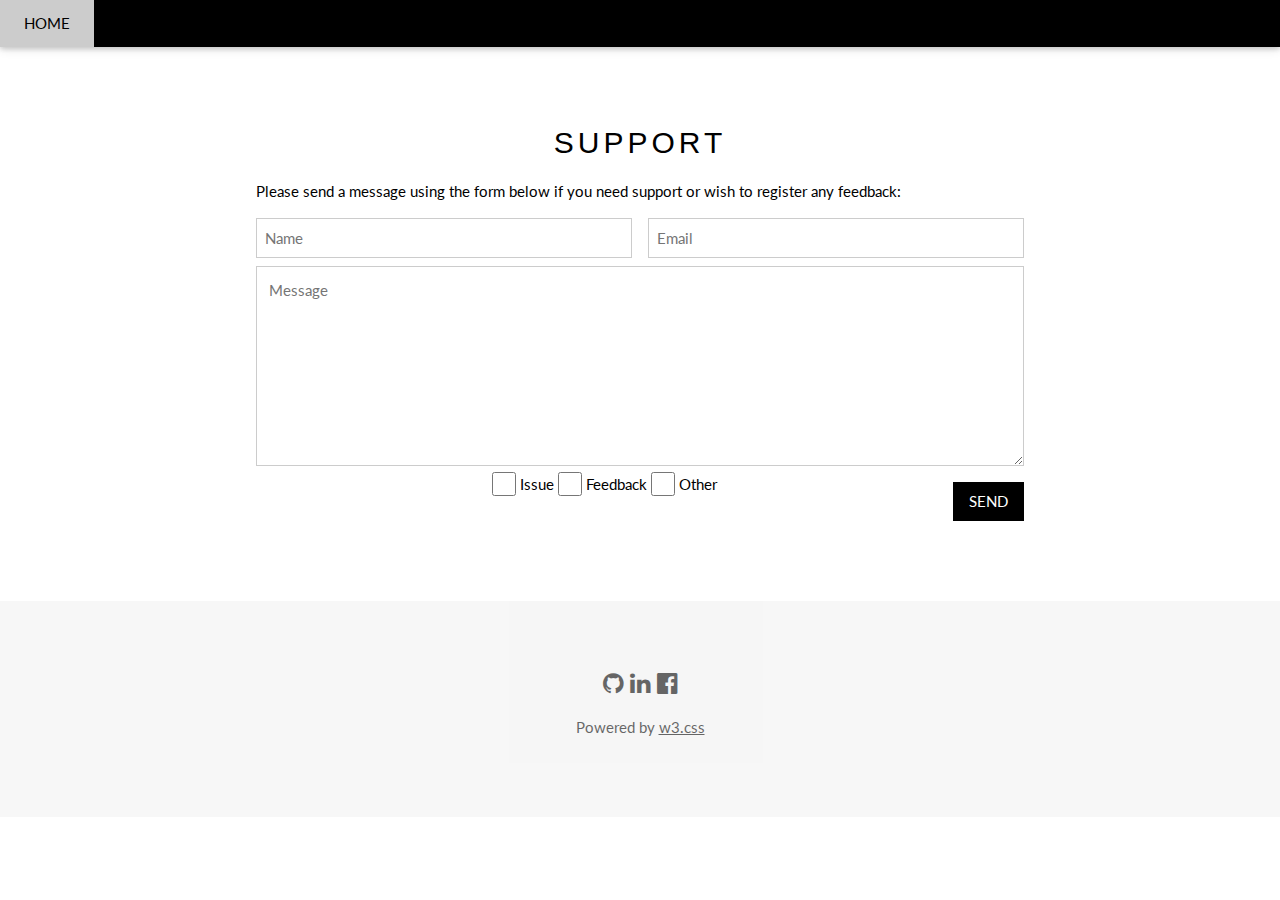
<file: html/support.html>
<!DOCTYPE html>
<html lang="en">
  <head>
    <title>Support Page - JasonStandfast.com</title>
    <meta charset="UTF-8">
    <meta name="viewport" content="width=device-width, initial-scale=1">
    <link rel="stylesheet" href="../css/w3.css">
    <link rel="stylesheet" href="../css/q-style.css">
    <link rel="stylesheet" href="https://fonts.googleapis.com/css?family=Lato">
    <link rel="stylesheet" href="https://cdnjs.cloudflare.com/ajax/libs/font-awesome/4.7.0/css/font-awesome.min.css">
      <style>
        body {font-family: "Lato", sans-serif}
      </style>
  </head>
  <body>

    <!-- Navbar -->
    <div class="w3-top">
      <div class="w3-bar w3-black w3-card">
        <a href="../index.html" class="q-uppercase w3-bar-item w3-button w3-padding-large">Home</a>
      </div>
    </div>

    <!-- Page content -->
    <div class="w3-content" style="max-width:2000px;margin-top:46px">
      
      <!-- Main Support Section -->
      <div class="w3-container w3-content w3-center w3-padding-64" style="max-width:800px" id="support">
        <h2 class="q-uppercase w3-wide">Support</h2>
        <p class="w3-justify">Please send a message using the form below if you need support or wish to register any feedback:</p>
        <div class="w3-col m12">
          <form action="../php/message.php" method="post">
            <div class="w3-row-padding" style="margin:0 -16px 8px -16px">
              <div class="w3-half">
                <input name="fullname" class="w3-input w3-border" type="text" placeholder="Name" required>
              </div>
              <div class="w3-half">
                <input name="email" class="w3-input w3-border" type="text" placeholder="Email" required>
              </div>
            </div>
            <textarea name="message" class="w3-input w3-border" placeholder="Message" style="height:200px; padding: 12px; resize: vertical;" required></textarea>
            <input name="issue" class="w3-check" type="checkbox">
            <label>Issue</label>
            <input name="feedback" class="w3-check" type="checkbox">
            <label>Feedback</label>
            <input name="other" class="w3-check" type="checkbox">
            <label>Other</label>
            <button class="w3-button w3-black w3-section w3-right q-uppercase" type="submit">Send</button>
          </form>
        </div>
      </div>

    <!-- End Page Content -->
    </div>

    <!-- Footer -->
    <footer class="w3-container w3-padding-64 w3-center w3-opacity w3-light-grey w3-xlarge">
      <a href="https://github.com/jstandfast" target="_blank"><i class="fa fa-github w3-hover-opacity"></i></a>
      <a href="https://www.linkedin.com/in/jstandfast/" target="_blank"><i class="fa fa-linkedin w3-hover-opacity"></i></a>
      <a href="https://www.facebook.com/jstandfast" target="_blank"><i class="fa fa-facebook-official w3-hover-opacity"></i></a>
      <p class="w3-medium">Powered by <a href="https://www.w3schools.com/w3css/default.asp" target="_blank">w3.css</a></p>
    </footer>

  </body>
</html>
</file>
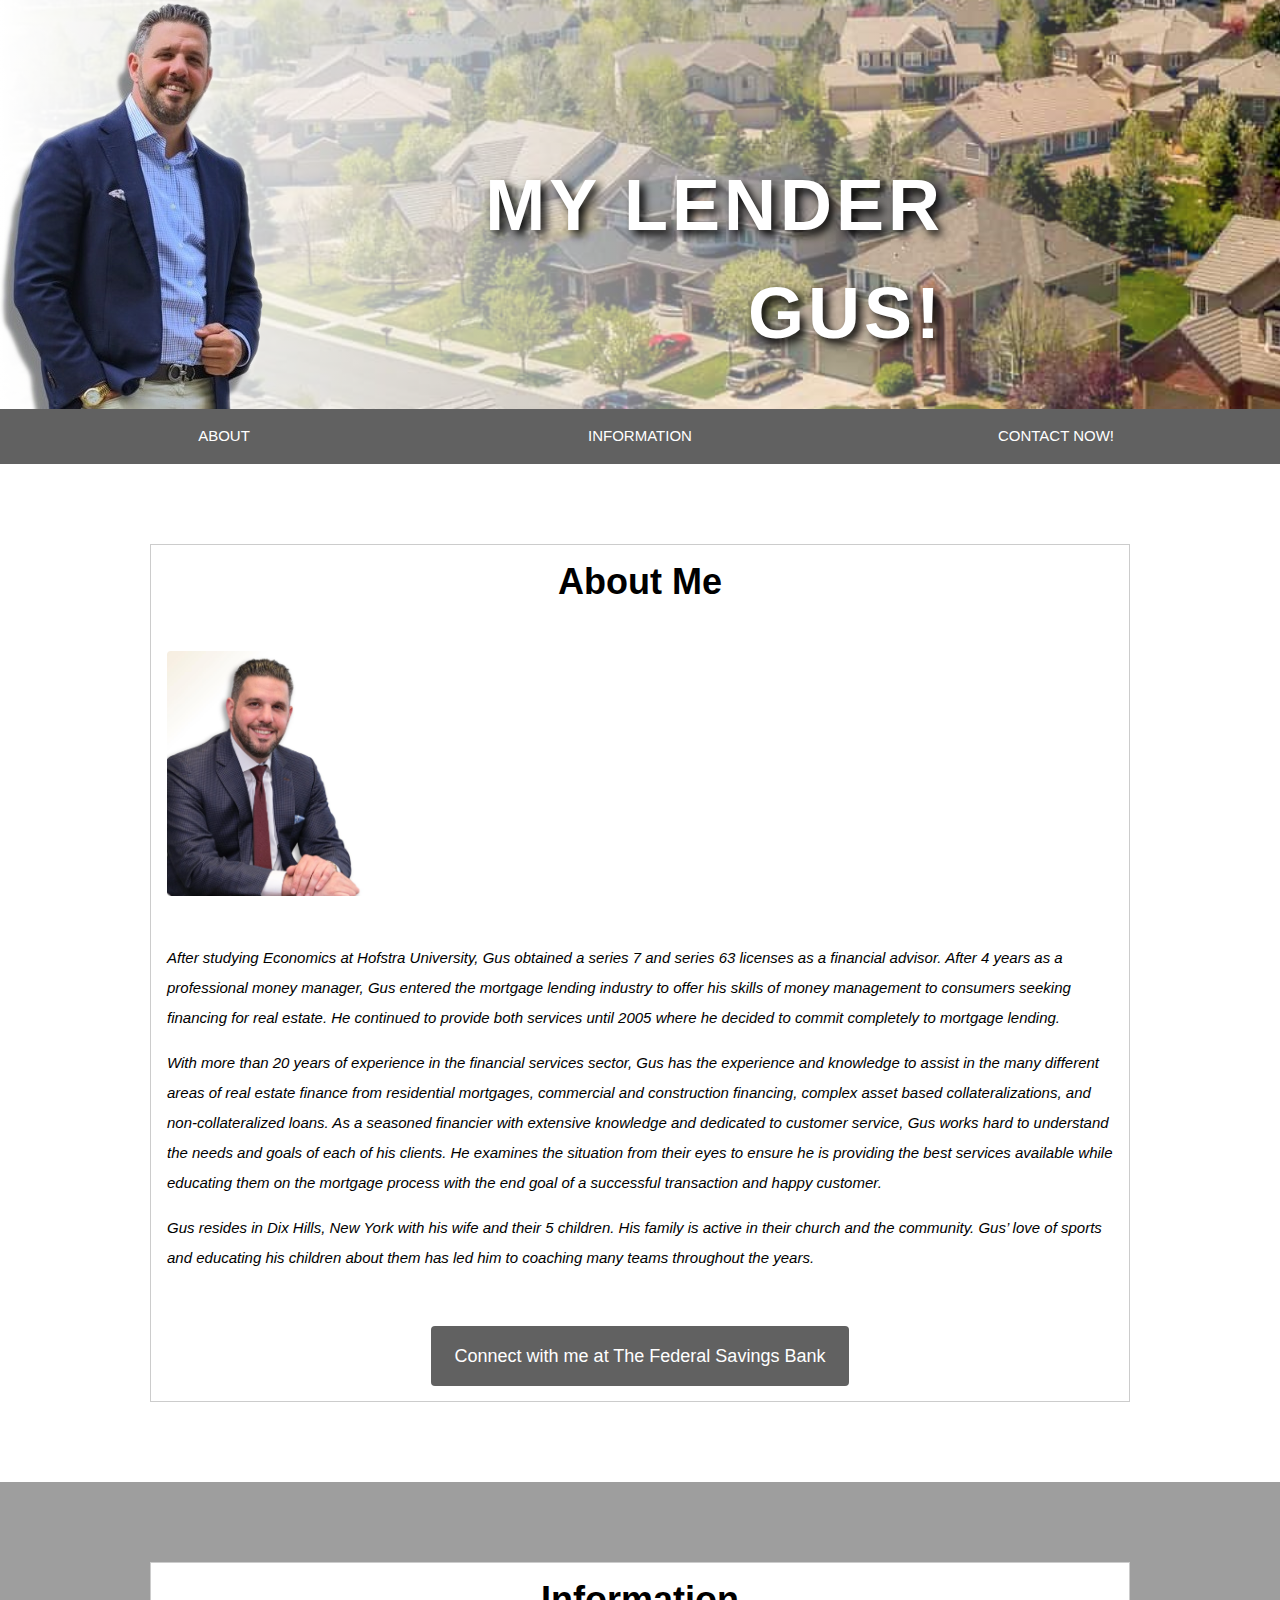
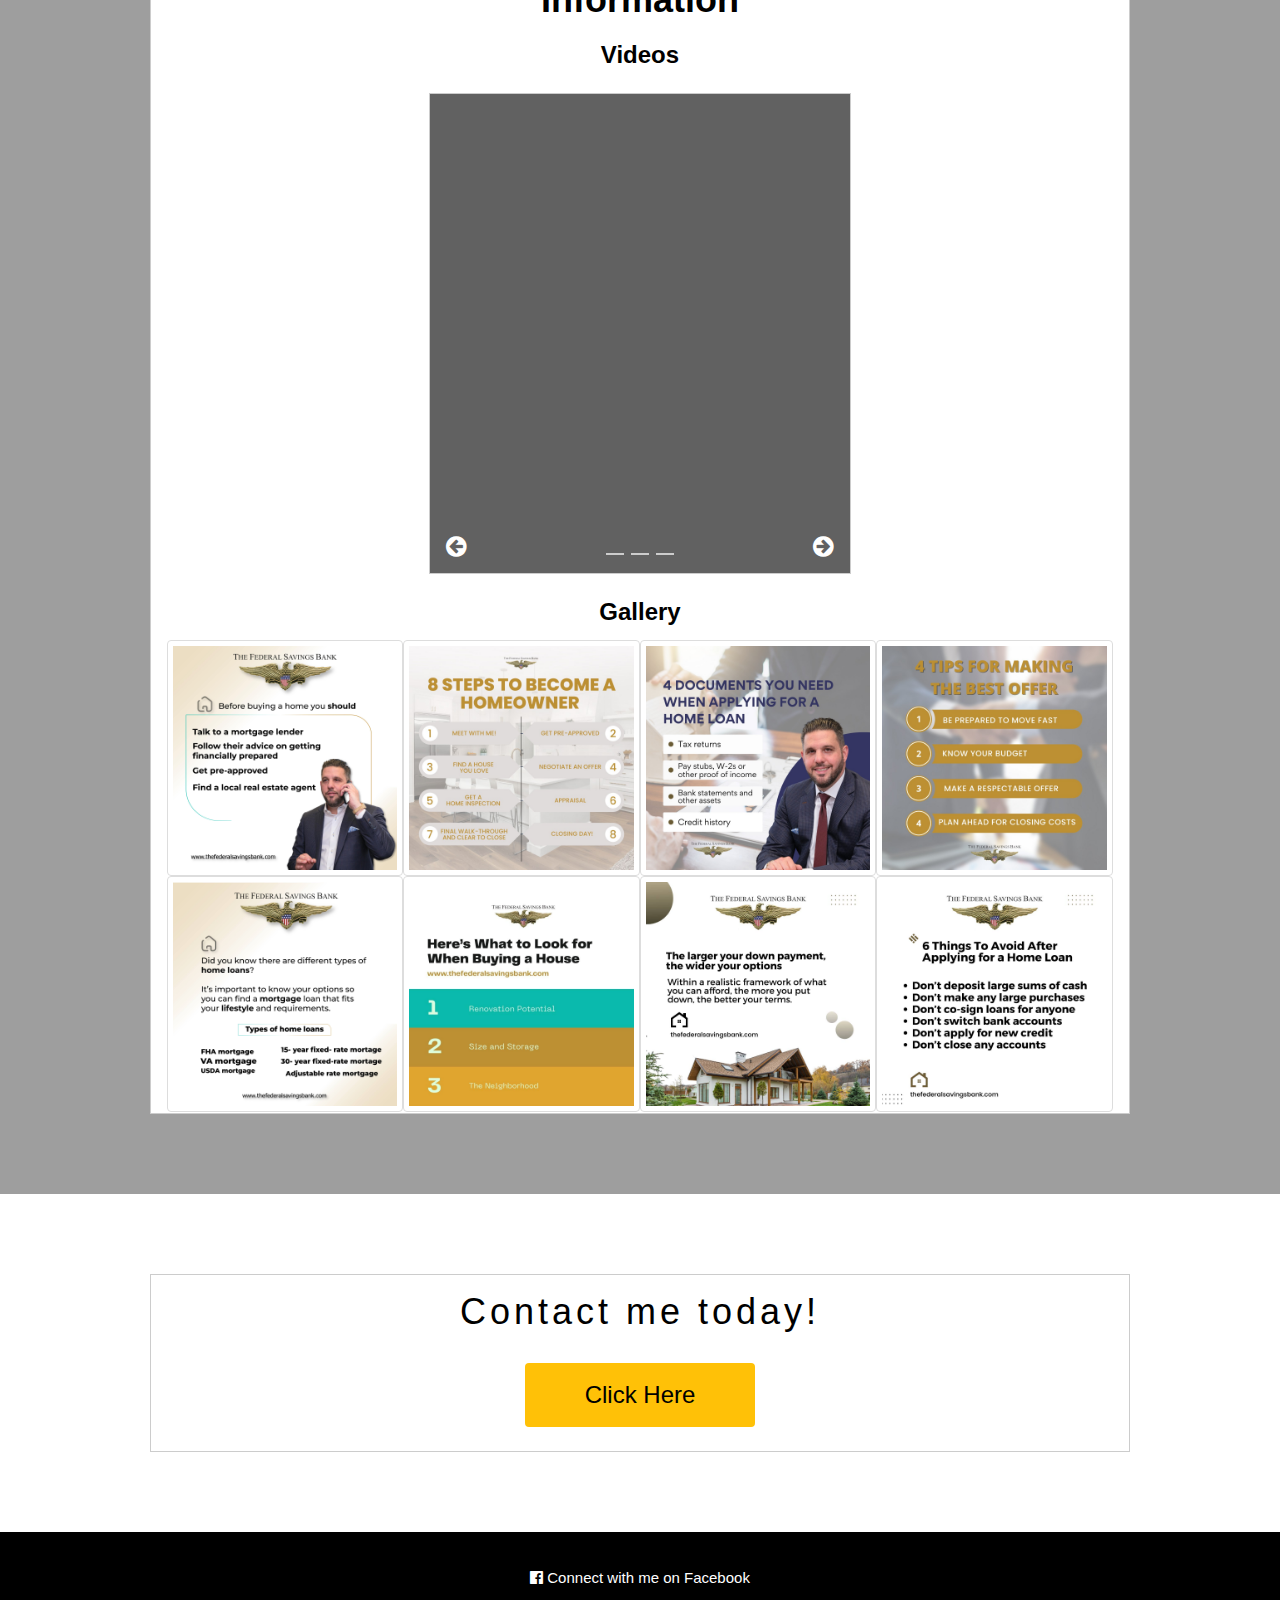
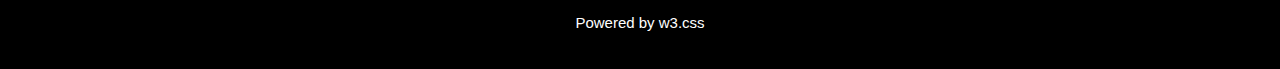
<file: mylendergustest/html/mylendergustest.html>
<!DOCTYPE html>
<html>
  <head>
  <title>MY LENDER GUS!</title>
    <meta charset="UTF-8">
    <meta name="viewport" content="width=device-width, initial-scale=1">
    <link rel="stylesheet" href="https://www.w3schools.com/w3css/4/w3.css">
    <link rel="stylesheet" href="../css/q-style.css">
    <link rel="stylesheet" href="https://fonts.googleapis.com/css?family=Raleway">
    <link rel="stylesheet" href="https://fonts.googleapis.com/css?family=Lato">
    <link rel="stylesheet" href="https://cdnjs.cloudflare.com/ajax/libs/font-awesome/4.7.0/css/font-awesome.min.css">
    <style>
      body,h1,h2{font-family: "Arial Bold", sans-serif}
      body, html {height: 100%}
      p {line-height: 2}
    </style>
  </head>
  <body>

    <!-- Header / Home-->
    <header class="w3-display-container w3-wide" id="home">

      <div class="w3-display-container w3-center" style="background-image:linear-gradient(to right, rgba(255,255,255,1),rgba(0,0,0,0)), url('../img/banner2.png'); background-repeat: no-repeat; background-size: cover;">
        <div class="w3-left-align">
          <img src="../img/gus_image_whitebg3.png">
        </div>
        <div class="w3-animate-opacity w3-display-bottommiddle w3-container w3-text-white w3-padding-32">
            <h1 class="w3-right-align q-uppercase" style="font-size: 72px; font-weight: bold; color: #fff;
              text-shadow: 5px 5px 10px black;">MY LENDER GUS!</h1>
          </div>
      </div>
    </header>

    <!-- Navbar -->
    <div>
      <div class="w3-bar w3-dark-grey w3-center w3-padding">
        <a href="#about" class="w3-text-white q-uppercase" style="text-decoration: none;"><div class="w3-third w3-button w3-hover-light-grey">About</div></a>
        <a href="#info" class="w3-text-white q-uppercase" style="text-decoration: none;"><div class="w3-third w3-button w3-hover-light-grey">Information</div></a>
        <a href="#contact" class="w3-text-white q-uppercase" style="text-decoration: none;"><div class="w3-third w3-button w3-hover-light-grey">Contact Now!</div></a>
        
        
        
      </div>
    </div>

    <!-- About -->
    <div class="w3-container w3-padding-64" id="about">
      <div class="w3-content w3-panel w3-border w3-hover-shadow">
        <h1 class="w3-center w3-text-black"><b>About Me</b></h1>
        <img class="w3-round" src="../img/gusprof.png" style="width:200px;margin:32px 0">
        <p><i>After studying Economics at Hofstra University, Gus obtained a series 7 and series 63 licenses as a financial advisor. After 4 years as a professional money manager, Gus entered the mortgage lending industry to offer his skills of money management to consumers seeking financing for real estate. He continued to provide both services until 2005 where he decided to commit completely to mortgage lending.</p>

        <p>With more than 20 years of experience in the financial services sector, Gus has the experience and knowledge to assist in the many different areas of real estate finance from residential mortgages, commercial and construction financing, complex asset based collateralizations, and non-collateralized loans. As a seasoned financier with extensive knowledge and dedicated to customer service, Gus works hard to understand the needs and goals of each of his clients. He examines the situation from their eyes to ensure he is providing the best services available while educating them on the mortgage process with the end goal of a successful transaction and happy customer.</p>

        <p>Gus resides in Dix Hills, New York with his wife and their 5 children. His family is active in their church and the community. Gus’ love of sports and educating his children about them has led him to coaching many teams throughout the years.</p></i>
        </p><br>
        <p class="w3-center"><a href="https://www.thefederalsavingsbank.com/bankers/gus-floropoulos/" class="w3-button w3-dark-grey w3-text-white w3-round w3-padding-large w3-large" target="_blank" style="max-width: 100%; text-align: center; white-space: normal;">Connect with me at The Federal Savings Bank</a></p>
      </div>
    </div>

    <!-- More information -->
    <!-- Video Slideshow -->
    <div class="w3-container w3-padding-64 w3-center w3-grey" id="info">
      <div class="w3-content w3-panel w3-border w3-hover-shadow w3-white w3-text-black">
      <h1 class="w3-center"><b>Information</b></h1>
        <h3 class="w3-center"><b>Videos</b></h3>
        <div class="w3-content w3-dark-grey w3-border w3-hover-shadow" style="max-width:422px;margin-top:20px;margin-bottom:20px">
          <div class="w3-display-container mySlides">
            <iframe src="https://www.facebook.com/plugins/video.php?height=476&href=https%3A%2F%2Fwww.facebook.com%2Fgusmortgage%2Fvideos%2F2402776676687547%2F&show_text=false&width=476&t=0" width="100%" height="420" style="border:none;overflow:hidden" scrolling="no" frameborder="0" allowfullscreen="true" allow="autoplay; clipboard-write; encrypted-media; picture-in-picture; web-share" allowFullScreen="true"></iframe>
          </div>
          <div class="w3-display-container mySlides">
            <iframe src="https://www.facebook.com/plugins/video.php?height=476&href=https%3A%2F%2Fwww.facebook.com%2Fgusmortgage%2Fvideos%2F572231744344206%2F&show_text=false&width=476&t=0" width="100%" height="420" style="border:none;overflow:hidden" scrolling="no" frameborder="0" allowfullscreen="true" allow="autoplay; clipboard-write; encrypted-media; picture-in-picture; web-share" allowFullScreen="true"></iframe>
          </div>
          <div class="w3-display-container mySlides w3-center">
            <iframe src="https://www.facebook.com/plugins/video.php?height=476&href=https%3A%2F%2Fwww.facebook.com%2Fgusmortgage%2Fvideos%2F302359178753788%2F&show_text=false&width=476&t=0" width="100%" height="420" style="border:none;overflow:hidden" scrolling="no" frameborder="0" allowfullscreen="true" allow="autoplay; clipboard-write; encrypted-media; picture-in-picture; web-share" allowFullScreen="true"></iframe>
          </div>

          <!-- Slideshow next/previous buttons -->
          <div class="w3-container w3-dark-grey w3-padding w3-xlarge">
            <div class="w3-left" onclick="plusDivs(-1)"><i class="fa fa-arrow-circle-left w3-hover-text-amber"></i></div>
            <div class="w3-right" onclick="plusDivs(1)"><i class="fa fa-arrow-circle-right w3-hover-text-amber"></i></div>
          
            <div class="w3-center">
              <span class="w3-tag demodots w3-border w3-hover-text-amber" onclick="currentDiv(1)"></span>
              <span class="w3-tag demodots w3-border w3-transparent w3-hover-text-amber" onclick="currentDiv(2)"></span>
              <span class="w3-tag demodots w3-border w3-transparent w3-hover-text-amber" onclick="currentDiv(3)"></span>
            </div>
          </div>
        </div>

        <h3 class="w3-center"><b>Gallery</b></h3>
        <div class="w3-row">
          <div class="w3-quarter q-fill">
            <img onclick="document.getElementById('img1').style.display='block'" class="q-img" src="../img/procedure.jpg" style="width: 200px;">
          </div>

          <div id="img1" class="w3-modal">
            <div class="w3-modal-content w3-animate-zoom">
              <div class="w3-black w3-display-container">
                <span onclick="document.getElementById('img1').style.display='none'" class="w3-button w3-display-topright w3-large">x</span>
  
                <img src="../img/procedure.jpg" style="max-width: 100%;">
              </div>
            </div>
          </div>

          <div class="w3-quarter q-fill">
            <img onclick="document.getElementById('img2').style.display='block'" class="q-img" src="../img/8steps.jpg" style="width: 200px;">
          </div>

          <div id="img2" class="w3-modal">
            <div class="w3-modal-content w3-animate-zoom">
              <div class="w3-black w3-display-container">
                <span onclick="document.getElementById('img2').style.display='none'" class="w3-button w3-display-topright w3-large">x</span>

                <img src="../img/8steps.jpg" style="width: 100%;">
              </div>
            </div>
          </div>

          <div class="w3-quarter q-fill">
            <img onclick="document.getElementById('img3').style.display='block'" class="q-img" src="../img/basicdocs.jpg" style="width: 200px;">
          </div>

          <div id="img3" class="w3-modal">
            <div class="w3-modal-content w3-animate-zoom">
              <div class="w3-black w3-display-container">
                <span onclick="document.getElementById('img3').style.display='none'" class="w3-button w3-display-topright w3-large">x</span>

                <img src="../img/basicdocs.jpg" style="width: 100%;">
              </div>
            </div>
          </div>

          <div class="w3-quarter q-fill">
            <img onclick="document.getElementById('img4').style.display='block'" class="q-img" src="../img/tipsforoffer.jpg" style="width: 200px;">
          </div>
        </div>

        <div id="img4" class="w3-modal">
            <div class="w3-modal-content w3-animate-zoom">
              <div class="w3-black w3-display-container">
                <span onclick="document.getElementById('img4').style.display='none'" class="w3-button w3-display-topright w3-large">x</span>

                <img src="../img/tipsforoffer.jpg" style="width: 100%;">
              </div>
            </div>
          </div>

        <div class="w3-row">
          <div class="w3-quarter q-fill">
            <img onclick="document.getElementById('img5').style.display='block'" class="q-img" src="../img/typesofloans.jpg" style="width: 200px;">
          </div>

          <div id="img5" class="w3-modal">
            <div class="w3-modal-content w3-animate-zoom">
              <div class="w3-black w3-display-container">
                <span onclick="document.getElementById('img5').style.display='none'" class="w3-button w3-display-topright w3-large">x</span>

                <img src="../img/typesofloans.jpg" style="width: 100%;">
              </div>
            </div>
          </div>

          <div class="w3-quarter q-fill">
            <img onclick="document.getElementById('img6').style.display='block'" class="q-img" src="../img/whattolookfor.jpg" style="width: 200px;">
          </div>

          <div id="img6" class="w3-modal">
            <div class="w3-modal-content w3-animate-zoom">
              <div class="w3-black w3-display-container">
                <span onclick="document.getElementById('img6').style.display='none'" class="w3-button w3-display-topright w3-large">x</span>

                <img src="../img/whattolookfor.jpg" style="width: 100%;">
              </div>
            </div>
          </div>

          <div class="w3-quarter q-fill">
            <img onclick="document.getElementById('img7').style.display='block'" class="q-img" src="../img/biggerdp.jpg" style="width: 200px;">
          </div>

          <div id="img7" class="w3-modal">
            <div class="w3-modal-content w3-animate-zoom">
              <div class="w3-black w3-display-container">
                <span onclick="document.getElementById('img7').style.display='none'" class="w3-button w3-display-topright w3-large">x</span>

                <img src="../img/biggerdp.jpg" style="width: 100%;">
              </div>
            </div>
          </div>

          <div class="w3-quarter q-fill">
            <img onclick="document.getElementById('img8').style.display='block'" class="q-img" src="../img/avoid.jpg" style="width: 200px;">
          </div>

          <div id="img8" class="w3-modal">
            <div class="w3-modal-content w3-animate-zoom">
              <div class="w3-black w3-display-container">
                <span onclick="document.getElementById('img8').style.display='none'" class="w3-button w3-display-topright w3-large">x</span>

                <img src="../img/avoid.jpg" style="width: 100%;">
              </div>
            </div>
          </div>
        </div>
      </div>
    </div>

      <!-- Contact section -->
      <div class="w3-container w3-padding-64 w3-white w3-center w3-wide" id="contact">
        <div class="w3-content w3-panel w3-border w3-hover-shadow">
          <h1>Contact me today!</h1>
          <p class="w3-xlarge">
            <button onclick="document.getElementById('id01').style.display='block'" class="w3-button w3-round w3-amber w3-text-black w3-hover-opacity-off" style="padding:8px 60px">Click Here</button>
          </p>
        </div>

        <!-- Contact modal -->
        <div id="id01" class="w3-modal">
          <div class="w3-modal-content w3-card-4 w3-animate-zoom" style="padding:32px;max-width:600px">
            <span onclick="document.getElementById('id01').style.display='none'" class="w3-button w3-display-topright w3-large">x</span>
              <form>
                <h2>Input Some Information</h2>
                <div class="w3-half">
                  <div class="w3-section">      
                    <input class="w3-input" type="text" required>
                    <label>First Name</label>
                  </div>
                </div>
                <div class="w3-half">
                  <div class="w3-section">      
                    <input class="w3-input" type="text" required>
                    <label>Last Name</label>
                  </div>
                </div>

                
                  <div class="w3-section">      
                    <input class="w3-input" type="text" required>
                    <label>Phone Number</label>
                  </div>
                  <div class="w3-section">      
                    <input class="w3-input" type="text" required>
                    <label>Email</label>
                  </div>
      

                <div class="w3-row">
                  <div class="w3-half w3-left-align w3-panel">
                    <p>How would you like to be contacted?</p>
                    <input id="milk" class="w3-check" type="checkbox" checked="checked">
                    <label>Phone Call</label>
                    <br>
                    <input id="sugar" class="w3-check" type="checkbox">
                    <label>Text</label>
                    <br>
                    <input id="lemon" class="w3-check" type="checkbox">
                    <label>Email</label>
                    <br><br>
                  </div>

                  <div class="w3-half w3-left-align w3-panel">
                    <p>What are most you interested in?</p>
                    <input id="male" class="w3-radio" type="radio" name="gender" value="male" checked>
                    <label>Home Mortgage</label>
                    <br>
                    <input id="female" class="w3-radio" type="radio" name="gender" value="female">
                    <label>Construction Loan</label>
                    <br>
                    <input id="unknown" class="w3-radio" type="radio" name="gender" value="">
                    <label>Commercial Loan</label>
                  </div>
                </div>
                <div class="w3-row">
                  <button class="w3-button w3-black w3-section w3-right q-uppercase" type="submit">Send</button>
                  <button class="w3-button w3-black w3-section w3-right q-uppercase" type="reset">Reset</button>
                </div>
              </form>
          
          </div>
        </div>
      </div>
    
    <!-- Footer -->
    <footer class="w3-center w3-black w3-padding-16">
      <p><a class="w3-hover-text-amber" href="https://www.facebook.com/gusmortgage" target="_blank" style="text-decoration: none;"><i class="fa fa-facebook-official w3-hover-opacity"></i> Connect with me on Facebook</a>
      <p><a href="https://www.w3schools.com/w3css/default.asp" title="W3.CSS" target="_blank" class="w3-hover-text-amber" style="text-decoration: none;">Powered by w3.css</a></p>
    </footer>

    <script>
      // Slideshow
      var slideIndex = 1;
      showDivs(slideIndex);

      function plusDivs(n) {
        showDivs(slideIndex += n);
      }

      function currentDiv(n) {
        showDivs(slideIndex = n);
      }

      function showDivs(n) {
        var i;
        var x = document.getElementsByClassName("mySlides");
        var dots = document.getElementsByClassName("demodots");
        if (n > x.length) {slideIndex = 1}    
        if (n < 1) {slideIndex = x.length} ;
        for (i = 0; i < x.length; i++) {
          x[i].style.display = "none";  
        }
        for (i = 0; i < dots.length; i++) {
          dots[i].className = dots[i].className.replace(" w3-white", "");
        }
        x[slideIndex-1].style.display = "block";  
        dots[slideIndex-1].className += " w3-white";
      }
    </script>

  </body>
</html>
</file>
<file: css/q-style.css>
.q-uppercase {
	text-transform: uppercase;
}
.q-reveal {
	opacity: 0;
	
}
.q-reveal.active {
	transform: translateY(-20px);
	opacity: 1;
	transition: 1s all ease;
}

.q-goldenrod,.w3-goldenrod:hover{color:#fff!important;background-color:#daa520!important}
.q-pale-blue,.w3-hover-pale-blue:hover{color:#000!important;background-color:#ddffff!important}
</file>
<file: mylendergustest/css/q-style.css>
.q-uppercase {
	text-transform: uppercase;
}
.q-reveal {
	opacity: 0;
	
}
.q-reveal.active {
	transform: translateY(-20px);
	opacity: 1;
	transition: 1s all ease;
}

.q-goldenrod,.q-goldenrod:hover{color:#fff!important;background-color:#DAA520!important}
.q-pale-blue,.q-hover-pale-blue:hover{color:#000!important;background-color:#ddffff!important}

.q-fill {
    display: flex;
    justify-content: center;
    align-items: center;
    overflow: hidden
}
.q-fill img {
    flex-shrink: 0;
    min-width: 100%;
    min-height: 100%
}

.q-img {
  border: 1px solid #ddd; /* Gray border */
  border-radius: 4px;  /* Rounded border */
  padding: 5px; /* Some padding */
  width: 200px; /* Set a small width */
}

/* Add a hover effect (blue shadow) */
.q-img:hover {
  box-shadow: 0 0 2px 1px rgba(0, 0, 0, 0.5);
}
</file>
